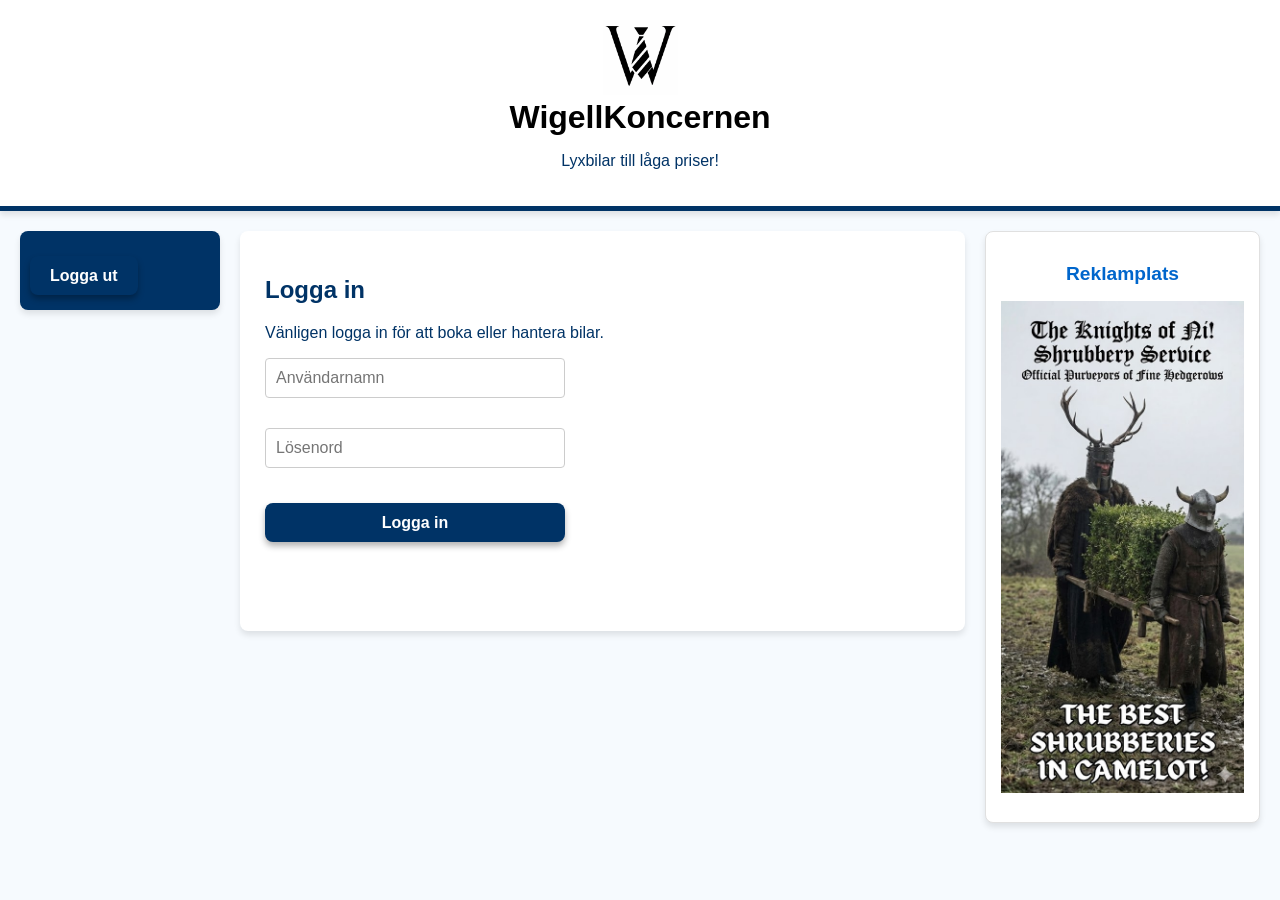
<file: index.html>
<!DOCTYPE html>
<html lang="sv">
<head>
    <meta charset="UTF-8">
    <meta name="viewport" content="width=device-width, initial-scale=1.0">
    <title>WigellKoncernen</title>
    <link rel="stylesheet" href="stylesheet.css">
</head>
<body>
<!-- HEADER SECTION -->
<header>
    <img src="images/KoncernLogga.png" alt="Company logo" width= 75px height= 75px>
    <h1>WigellKoncernen </h1>
    <p>Lyxbilar till låga priser!</p>
</header>

<!-- NAVIGATION SECTION -->
<div class="flex-container">
    <div class="nav">
        <ul id="nav-list">
        </ul>
        <button id="logout-btn" style="margin-top: 15px;">Logga ut</button>
    </div>

<!-- DYNAMIC CONTENT SECTION -->
    <div id="dynamic-content-container">

        <!-- LOGIN -->
        <section id="login-view">
            <h2>Logga in</h2>
            <p>Vänligen logga in för att boka eller hantera bilar.</p>
            <div style="display: flex; flex-direction: column; max-width: 300px; gap: 10px;">
                <input type="text" id="username" placeholder="Användarnamn">
                <input type="password" id="password" placeholder="Lösenord">
                <button id="login-btn">Logga in</button>
            </div>
            <p id="error-msg" style="color:red;"></p>
        </section>

        <!-- BOOKINGS VIEW (USER) SECTION -->
        <section id="bookings-view" class="hidden">
            <h2>Mina Bokningar</h2>
            <p>En lista över dina aktuella och tidigare bokningar.</p>
            <table id="user-bookings">
                <thead>
                <tr>
                    <th>Bild</th>
                    <th>Märke/Modell</th>
                    <th>Pris</th>
                    <th>Från</th>
                    <th>Till</th>
                </tr>
                </thead>
                <tbody id="bookings-table-body">
                </tbody>
            </table>
        </section>

        <!-- AVAILABLE CAR VIEW (USER) SECTION -->
        <section id="car-view" class="hidden">
            <div id="view-car-list">
                <h2>Tillgängliga Bilar</h2>
                <div id="sorting-controls" style="margin-bottom: 15px;">
                    <label>Sortera på:</label>
                    <button id="sort-name">Namn</button>
                    <button id="sort-type">Typ</button>
                </div>


                <table id="car-table">
                    <thead>
                    <tr>
                        <th>Bild</th>
                        <th>Märke/Modell</th>
                        <th>Typ</th>
                        <th>Pris</th>
                        <th>Beskrivning</th>
                        <th>Boka</th>
                    </tr>
                    </thead>
                    <tbody id="car-table-body-interactive">
                    </tbody>
                </table>
            </div>


            <div id="view-date-picker" class="hidden">
                <h2 id="date-picker-title">Välj datum</h2>
                <p id="date-picker-prompt"></p>
                <div style="display: flex; flex-direction: column; max-width: 300px; gap: 10px;">
                    <input type="date" id="date-input">
                    <button id="btn-next-date">Nästa</button>
                    <button onclick="location.reload()">Avbryt</button>
                </div>
            </div>


            <div id="view-summary" class="hidden">
                <h2>Bekräfta Bokning</h2>
                <div id="summary-details">
                </div>
                <div class="actions" style="margin-top: 20px;">
                    <button id="btn-confirm-booking">Bekräfta och Boka</button>
                    <button onclick="location.reload()">Avbryt</button>
                </div>
            </div>


        </section>

     <!-- ADMIN VIEW SECTION -->
        <section id="admin-view" class="hidden">
            <h2 id="admin-title">Admin Dashboard</h2>


            <div id="admin-header-actions" style="margin-bottom: 15px;"></div>


            <div id="admin-form-container"></div>


            <table id="admin-table">
                <thead id="admin-thead"></thead>
                <tbody id="admin-tbody"></tbody>
            </table>
        </section>
    </div>

<!-- ADVERTISEMENT SECTION -->
    <div class="ad">
        <h2>Reklamplats</h2>
        <img src="images/Reklam.jpg">
    </div>
</div>


<!-- JAVASCRIPT ATTACHMENTS -->
<script src="general.js"></script>
<script src="admin.js"></script>
<script src="user.js"></script>
</body>
</html>
</file>
<file: stylesheet.css>
/* =========================================
   1. VARIABLES & COLORS
   ========================================= */
:root {
    /* Brand Colors */
    --primary-color: #003366;    /* Navy Blue */
    --secondary-color: #0066cc;  /* Brighter Blue */
    --accent-color: #87ceeb;     /* Sky Blue */
    --text-color: #003366;       /* Dark Navy Text */
    --bg-color: #F6FAFE;         /* Light Page Background */
    --white: #ffffff;
    --black: #000000;

    /* Functional Colors */
    --success-color: #28a745;    /* Green */
    --danger-color: #dc3545;     /* Red */
    --warning-color: #ffc107;    /* Yellow */

    /* Spacing & Borders */
    --border-radius: 8px;
    --shadow: 0 4px 6px 0 rgba(0,0,0,0.1);
}

/* =========================================
   2. GLOBAL RESET & BASE STYLES
   ========================================= */
* {
    box-sizing: border-box;
}

body {
    margin: 0;
    padding: 0;
    font-family: Arial, sans-serif;
    background-color: var(--bg-color);
    color: var(--text-color);
}

/* =========================================
   3. LAYOUT
   ========================================= */
header {
    background-color: var(--white);
    border-bottom: 5px solid var(--primary-color);
    padding: 20px;
    text-align: center;
    box-shadow: var(--shadow);
}

header h1 {
    margin: 0;
    color: var(--black);
}

/* FLEX LAYOUT STRUCTURE */
.flex-container {
    display: flex;
    gap: 20px;
    align-items: flex-start;
    padding: 20px;
    max-width: 1400px;
    margin: 0 auto;
}

/* NAVIGATION COLUMN */
.nav {
    flex: 0 0 200px;
    background-color: var(--primary-color);
    padding: 10px;
    border-radius: var(--border-radius);
    color: var(--white);
    box-shadow: var(--shadow);
}

.nav ul {
    list-style-type: none;
    padding: 0;
    margin: 0;
}

.nav ul li {
    margin-bottom: 5px;
}

.nav ul li a {
    display: block;
    padding: 12px 15px;
    text-decoration: none;
    color: var(--white);
    border-radius: 4px;
    transition: background-color 0.2s;
    font-weight: 500;
}

.nav ul li a:hover {
    background-color: var(--secondary-color);
    padding-left: 20px;
}

/* DYNAMIC CONTENT AREA */
#dynamic-content-container {
    flex: 1;
    background-color: var(--white);
    padding: 25px;
    border-radius: var(--border-radius);
    box-shadow: var(--shadow);
    min-height: 400px;
}

/* ADVERTISEMENT COLUMN */
.ad {
    flex: 0 0 275px;
    background-color: var(--white);
    padding: 15px;
    border-radius: var(--border-radius);
    box-shadow: var(--shadow);
    text-align: center;
    border: 1px solid #e0e0e0;
}

.ad h2 {
    font-size: 1.2rem;
    color: var(--secondary-color);
}

.ad img {
    width: 100%;
    height: auto;
    margin-bottom: 10px;
}

/* MEDIA QUERY */
@media screen and (max-width: 600px) {
    .flex-container {
        flex-direction: column;
    }

    .nav, #dynamic-content-container, .ad {
        flex: 1;
        width: 100%;
        margin: 0 0 10px 0;
    }
}

/* =========================================
   4. COMPONENT STYLING
   ========================================= */

/* --- BUTTONS --- */
button {
    display: inline-block;
    padding: 10px 20px;
    font-size: 16px;
    font-weight: bold;
    cursor: pointer;
    text-align: center;
    text-decoration: none;
    line-height: 1.2;
    transition: all 0.2s ease-in-out;
    border-radius: 8px;
    box-shadow: 0 4px 6px 0 rgba(0,0,0,0.3);
    border: none;
    background-color: var(--primary-color);
    color: var(--white);
    margin: 5px 0;
}

button:hover {
    background-color: #004c8c;
    transform: translateY(-1px);
    box-shadow: 0 6px 8px 0 rgba(0,0,0,0.5);
}

/* Variants */
.btn-del, button[onclick*="cancel"] {
    background-color: var(--danger-color);
}
.btn-del:hover {
    background-color: #bd2130;
}

.btn-edit {
    background-color: var(--accent-color);
    color: var(--primary-color);
}

button#btn-confirm-booking,
button[type="submit"] {
    background-color: var(--success-color);
}

/* --- FORMS --- */
input[type="text"],
input[type="password"],
input[type="number"],
input[type="date"],
input[type="file"] {
    width: 100%;
    padding: 10px;
    margin-bottom: 20px;
    border: 1px solid #ccc;
    border-radius: 4px;
    box-sizing: border-box;
    font-family: Arial, sans-serif;
    font-size: 16px;
    color: var(--primary-color);
    transition: border-color 0.3s, box-shadow 0.3s;
}

input:focus {
    border-color: var(--secondary-color);
    outline: none;
    box-shadow: 0 0 5px rgba(0, 102, 204, 0.5);
}

label {
    display: block;
    margin-bottom: 8px;
    font-weight: bold;
    color: var(--primary-color);
}

/* --- TABLES --- */
table {
    width: 100%;
    border-collapse: collapse;
    margin-top: 20px;
    box-shadow: 0 1px 3px rgba(0,0,0,0.1);
}

th, td {
    padding: 12px 15px;
    text-align: left;
    border-bottom: 1px solid #e0e0e0;
}

th {
    background-color: var(--primary-color);
    color: var(--white);
    font-weight: bold;
    text-transform: uppercase;
    font-size: 0.9rem;
}

td {
    background-color: var(--white);
}

.car-row-interactive {
    cursor: pointer;
    transition: background-color 0.2s;
}

.car-row-interactive:hover {
    background-color: #e6f0fa;
}

/* --- UTILITIES & ADMIN --- */


.hidden {
    display: none !important;
}

#admin-form {
    background: #fdfdfd;
    padding: 20px;
    border: 1px solid #eee;
    border-radius: var(--border-radius);
    margin-top: 20px;
}
</file>
